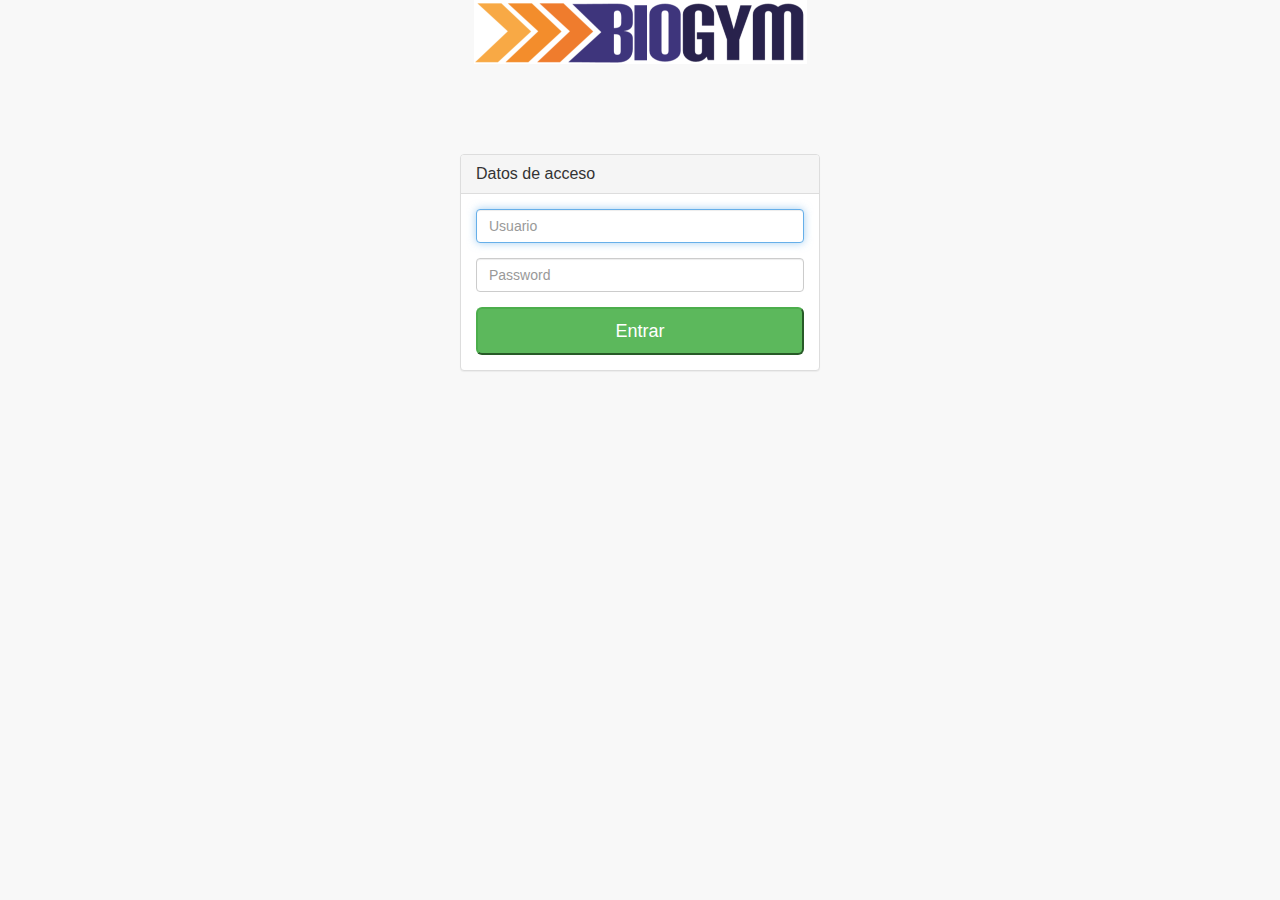
<file: index.html>
<!DOCTYPE html>
<html>
<head>
<meta http-equiv="refresh" content="0;url=pages/index.html">
<title>SB Admin 2</title>
<script language="javascript">
    window.location.href = "pages/index.html"
</script>
</head>
<body>
Go to <a href="pages/index.html">/pages/index.html</a>
</body>
</html>
</file>
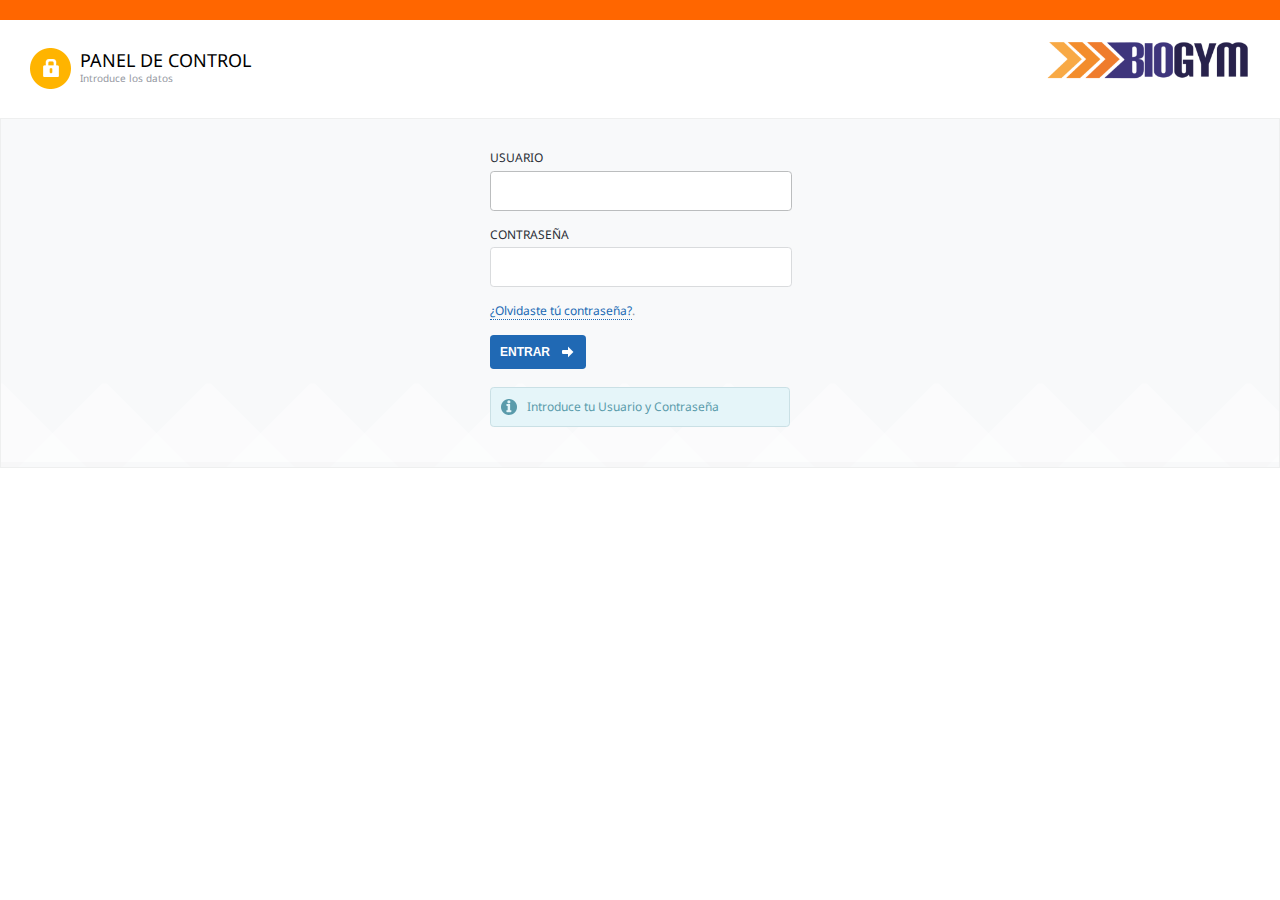
<file: cm/index.html>
<!DOCTYPE html>

<html lang="en">
<head>
	<meta charset="utf-8">
	<title>Acceso a panel de control</title>
	
	<!-- Stylesheets -->
	<link href='http://fonts.googleapis.com/css?family=Droid+Sans:400,700' rel='stylesheet'>
	<link rel="stylesheet" href="css/style.css">

	<!-- Optimize for mobile devices -->
	<meta name="viewport" content="width=device-width, initial-scale=1.0"/>  
</head>
<body>

	<!-- TOP BAR -->
	<div id="top-bar">
		
		<div class="page-full-width">
		
			
		</div> <!-- end full-width -->	
	
	</div> <!-- end top-bar -->
	
	
	
	<!-- HEADER -->
	<div id="header">
		
		<div class="page-full-width cf">
	
			<div id="login-intro" class="fl">
			
				<h1>Panel de Control</h1>
				<h5>Introduce los datos</h5>
			
			</div> <!-- login-intro -->
			
			<!-- Change this image to your own company's logo -->
			<!-- The logo will automatically be resized to 39px height. -->
			<a href="#" id="company-branding" class="fr"><img src="images/logo.png" alt="AppCompra" /></a>
			
		</div> <!-- end full-width -->	

	</div> <!-- end header -->
	
	
	
	<!-- MAIN CONTENT -->
	<div id="content">
	
		<form action="comprobar.php" method="POST" id="login-form">
		
			<fieldset>

				<p>
					<label for="login-username">Usuario</label>
					<input type="text" name="login" id="login-username" class="round full-width-input" autofocus />
				</p>

				<p>
					<label for="login-password">Contraseña</label>
					<input type="password" name="password" id="login-password" class="round full-width-input" />
				</p>
				
				<p><a href="#">¿Olvidaste tú contraseña?</a>.</p>
				
				<!--<a href="dashboard.html" class="button round blue image-right ic-right-arrow">LOG IN</a>-->
                <input type="submit" value="Entrar" class="button round blue image-right ic-right-arrow">

			</fieldset>

			<br/><div class="information-box round">Introduce tu Usuario y Contraseña</div>

		</form>
		
	</div> <!-- end content -->
	
	
	
	<!-- FOOTER -->
	<div id="footer">

		<!--<p>&copy; Copyright 2012 <a href="#">BlueHosting, LLC</a>. All rights reserved.</p>
		<p><strong>SimpleAdmin</strong> theme by <a href="http://www.adipurdila.com">Adi Purdila</a></p>-->
	
	</div> <!-- end footer -->

</body>
</html>
</file>
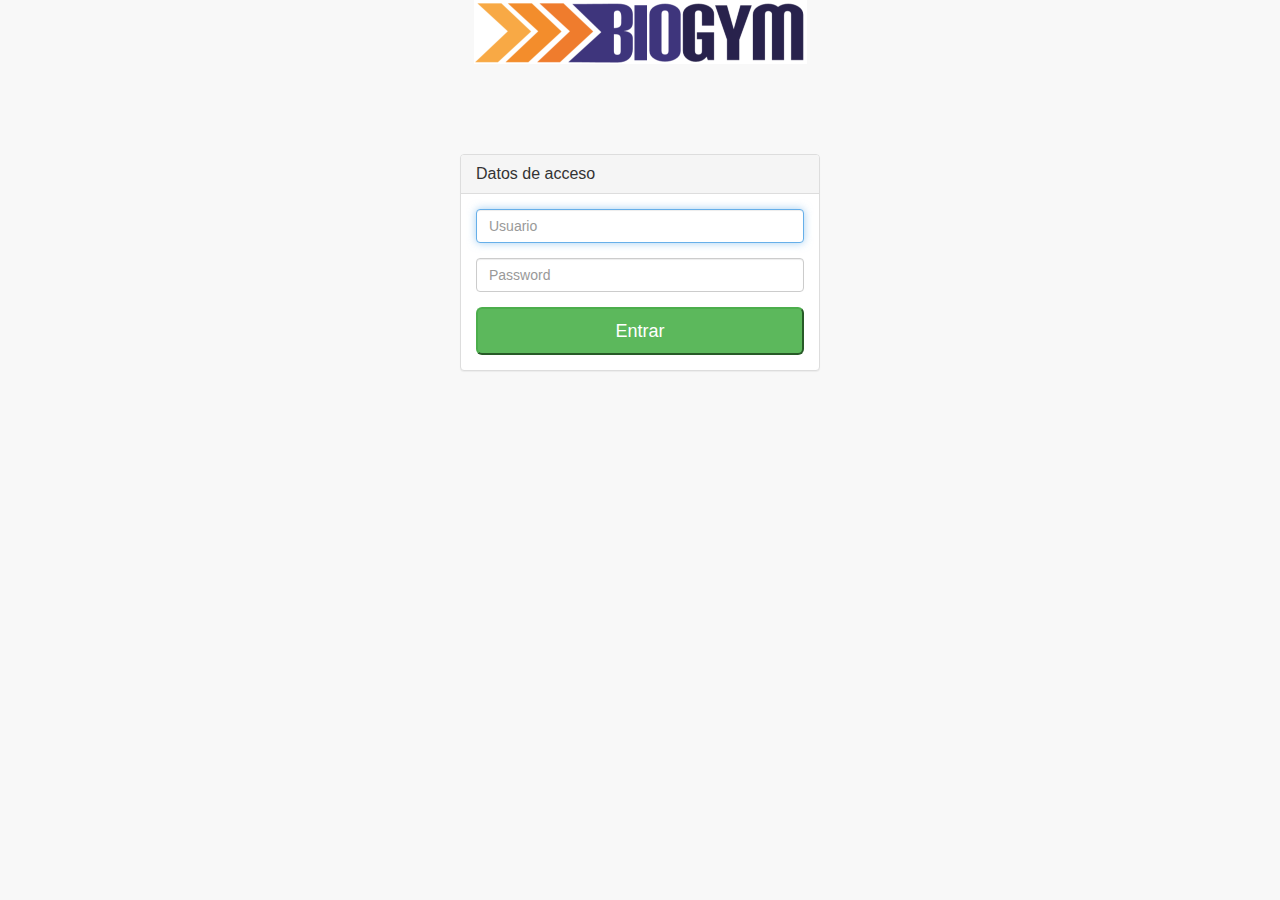
<file: pages/index.html>
<!DOCTYPE html>
<html lang="en">

<head>

    <meta charset="utf-8">
    <meta http-equiv="X-UA-Compatible" content="IE=edge">
    <meta name="viewport" content="width=device-width, initial-scale=1">
    <meta name="description" content="">
    <meta name="author" content="">

    <title>Biogym-Punto de Venta</title>

    <!-- Bootstrap Core CSS -->
    <link href="../bower_components/bootstrap/dist/css/bootstrap.min.css" rel="stylesheet">

    <!-- MetisMenu CSS -->
    <link href="../bower_components/metisMenu/dist/metisMenu.min.css" rel="stylesheet">

    <!-- Custom CSS -->
    <link href="../dist/css/sb-admin-2.css" rel="stylesheet">

    <!-- Custom Fonts -->
    <link href="../bower_components/font-awesome/css/font-awesome.min.css" rel="stylesheet" type="text/css">

    <!-- HTML5 Shim and Respond.js IE8 support of HTML5 elements and media queries -->
    <!-- WARNING: Respond.js doesn't work if you view the page via file:// -->
    <!--[if lt IE 9]>
        <script src="https://oss.maxcdn.com/libs/html5shiv/3.7.0/html5shiv.js"></script>
        <script src="https://oss.maxcdn.com/libs/respond.js/1.4.2/respond.min.js"></script>
    <![endif]-->

</head>

<body>
   
    <div class="container">
        <div class="row">
            <div class="col-md-4 col-md-offset-4">
                 <center>
<img src="../images/logo.png" width="333" height="64">
</center>
                <div class="login-panel panel panel-default">

                    <div class="panel-heading">
                        <h3 class="panel-title">Datos de acceso</h3>
                    </div>
                    <div class="panel-body">
                       
                        <form action="check.php" method="POST" >
                            <fieldset>
                                <div class="form-group">
                                    <input class="form-control" placeholder="Usuario" name="user" type="text" autofocus>
                                </div>
                                <div class="form-group">
                                    <input class="form-control" placeholder="Password" name="pass" type="password" value="">
                                </div>
                                <!--<div class="checkbox">
                                    <label>
                                        <input name="remember" type="checkbox" value="Remember Me">Recordar
                                    </label>
                                </div>-->
                                <!-- Change this to a button or input when using this as a form -->
                                <input type="submit" class="tn btn-lg btn-success btn-block" value="Entrar">
                                
                            </fieldset>
                        </form>
                    </div>
                </div>
            </div>
        </div>
    </div>

    <!-- jQuery -->
    <script src="../bower_components/jquery/dist/jquery.min.js"></script>

    <!-- Bootstrap Core JavaScript -->
    <script src="../bower_components/bootstrap/dist/js/bootstrap.min.js"></script>

    <!-- Metis Menu Plugin JavaScript -->
    <script src="../bower_components/metisMenu/dist/metisMenu.min.js"></script>

    <!-- Custom Theme JavaScript -->
    <script src="../dist/js/sb-admin-2.js"></script>

</body>

</html>
</file>
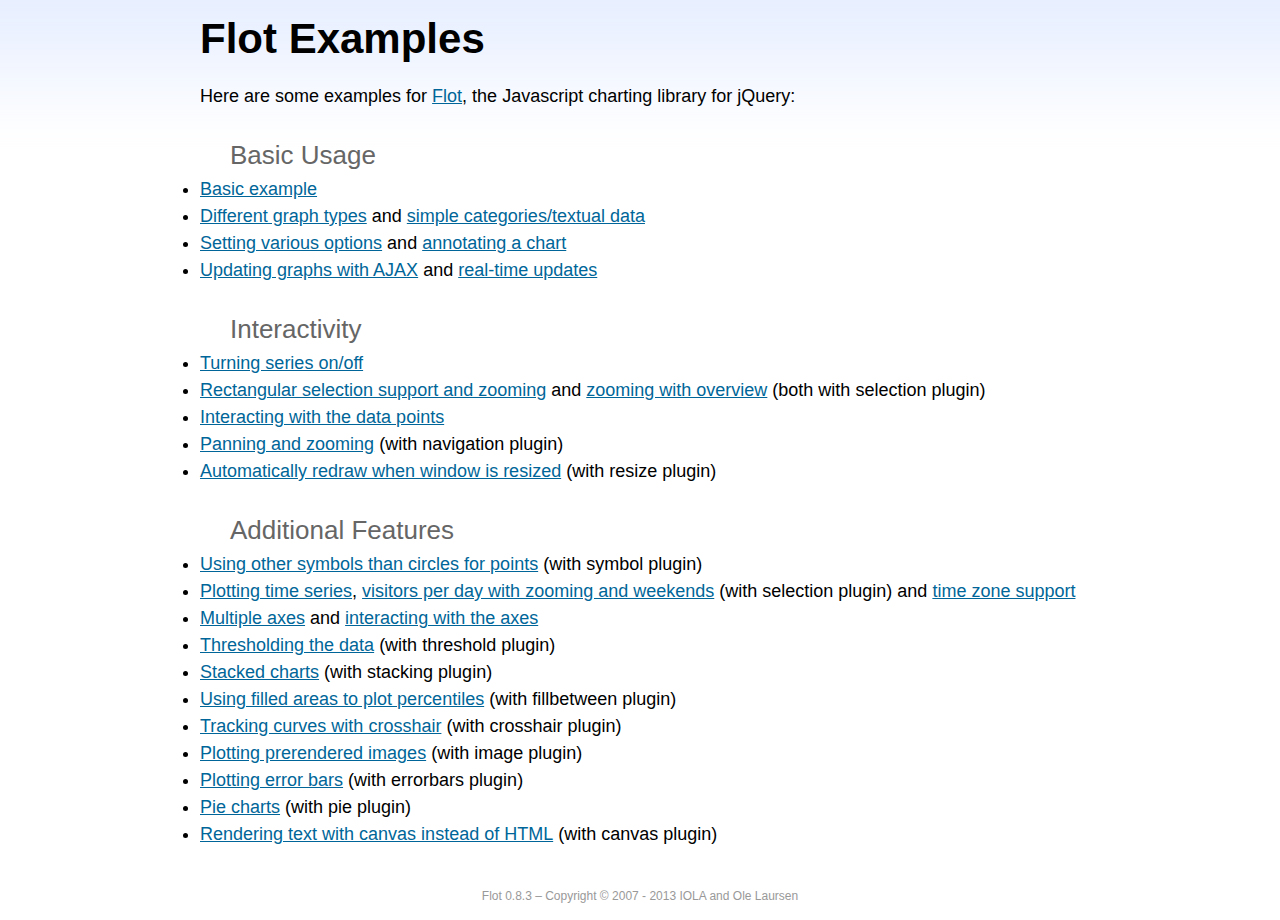
<file: bower_components/flot/examples/index.html>
<!DOCTYPE html PUBLIC "-//W3C//DTD HTML 4.01//EN" "http://www.w3.org/TR/html4/strict.dtd">
<html>
<head>
	<meta http-equiv="Content-Type" content="text/html; charset=utf-8">
	<title>Flot Examples</title>
	<link href="examples.css" rel="stylesheet" type="text/css">
	<style>

	h3 {
		margin-top: 30px;
		margin-bottom: 5px;
	}

	</style>
	<script language="javascript" type="text/javascript" src="../jquery.js"></script>
	<script language="javascript" type="text/javascript" src="../jquery.flot.js"></script>
	<script type="text/javascript">

	$(function() {

		// Add the Flot version string to the footer

		$("#footer").prepend("Flot " + $.plot.version + " &ndash; ");
	});

	</script>
</head>
<body>

	<div id="header">
		<h2>Flot Examples</h2>
	</div>

	<div id="content">

		<p>Here are some examples for <a href="http://www.flotcharts.org">Flot</a>, the Javascript charting library for jQuery:</p>

		<h3>Basic Usage</h3>

		<ul>
			<li><a href="basic-usage/index.html">Basic example</a></li>
			<li><a href="series-types/index.html">Different graph types</a> and <a href="categories/index.html">simple categories/textual data</a></li>
			<li><a href="basic-options/index.html">Setting various options</a> and <a href="annotating/index.html">annotating a chart</a></li>
			<li><a href="ajax/index.html">Updating graphs with AJAX</a> and <a href="realtime/index.html">real-time updates</a></li>
		</ul>

		<h3>Interactivity</h3>

		<ul>
			<li><a href="series-toggle/index.html">Turning series on/off</a></li>
			<li><a href="selection/index.html">Rectangular selection support and zooming</a> and <a href="zooming/index.html">zooming with overview</a> (both with selection plugin)</li>
			<li><a href="interacting/index.html">Interacting with the data points</a></li>
			<li><a href="navigate/index.html">Panning and zooming</a> (with navigation plugin)</li>
			<li><a href="resize/index.html">Automatically redraw when window is resized</a> (with resize plugin)</li>
		</ul>

		<h3>Additional Features</h3>

		<ul>
			<li><a href="symbols/index.html">Using other symbols than circles for points</a> (with symbol plugin)</li>
			<li><a href="axes-time/index.html">Plotting time series</a>, <a href="visitors/index.html">visitors per day with zooming and weekends</a> (with selection plugin) and <a href="axes-time-zones/index.html">time zone support</a></li>
			<li><a href="axes-multiple/index.html">Multiple axes</a> and <a href="axes-interacting/index.html">interacting with the axes</a></li>
			<li><a href="threshold/index.html">Thresholding the data</a> (with threshold plugin)</li>
			<li><a href="stacking/index.html">Stacked charts</a> (with stacking plugin)</li>
			<li><a href="percentiles/index.html">Using filled areas to plot percentiles</a> (with fillbetween plugin)</li>
			<li><a href="tracking/index.html">Tracking curves with crosshair</a> (with crosshair plugin)</li>
			<li><a href="image/index.html">Plotting prerendered images</a> (with image plugin)</li>
			<li><a href="series-errorbars/index.html">Plotting error bars</a> (with errorbars plugin)</li>
			<li><a href="series-pie/index.html">Pie charts</a> (with pie plugin)</li>
			<li><a href="canvas/index.html">Rendering text with canvas instead of HTML</a> (with canvas plugin)</li>
		</ul>

	</div>

	<div id="footer">
		Copyright &copy; 2007 - 2013 IOLA and Ole Laursen
	</div>

</body>
</html>
</file>
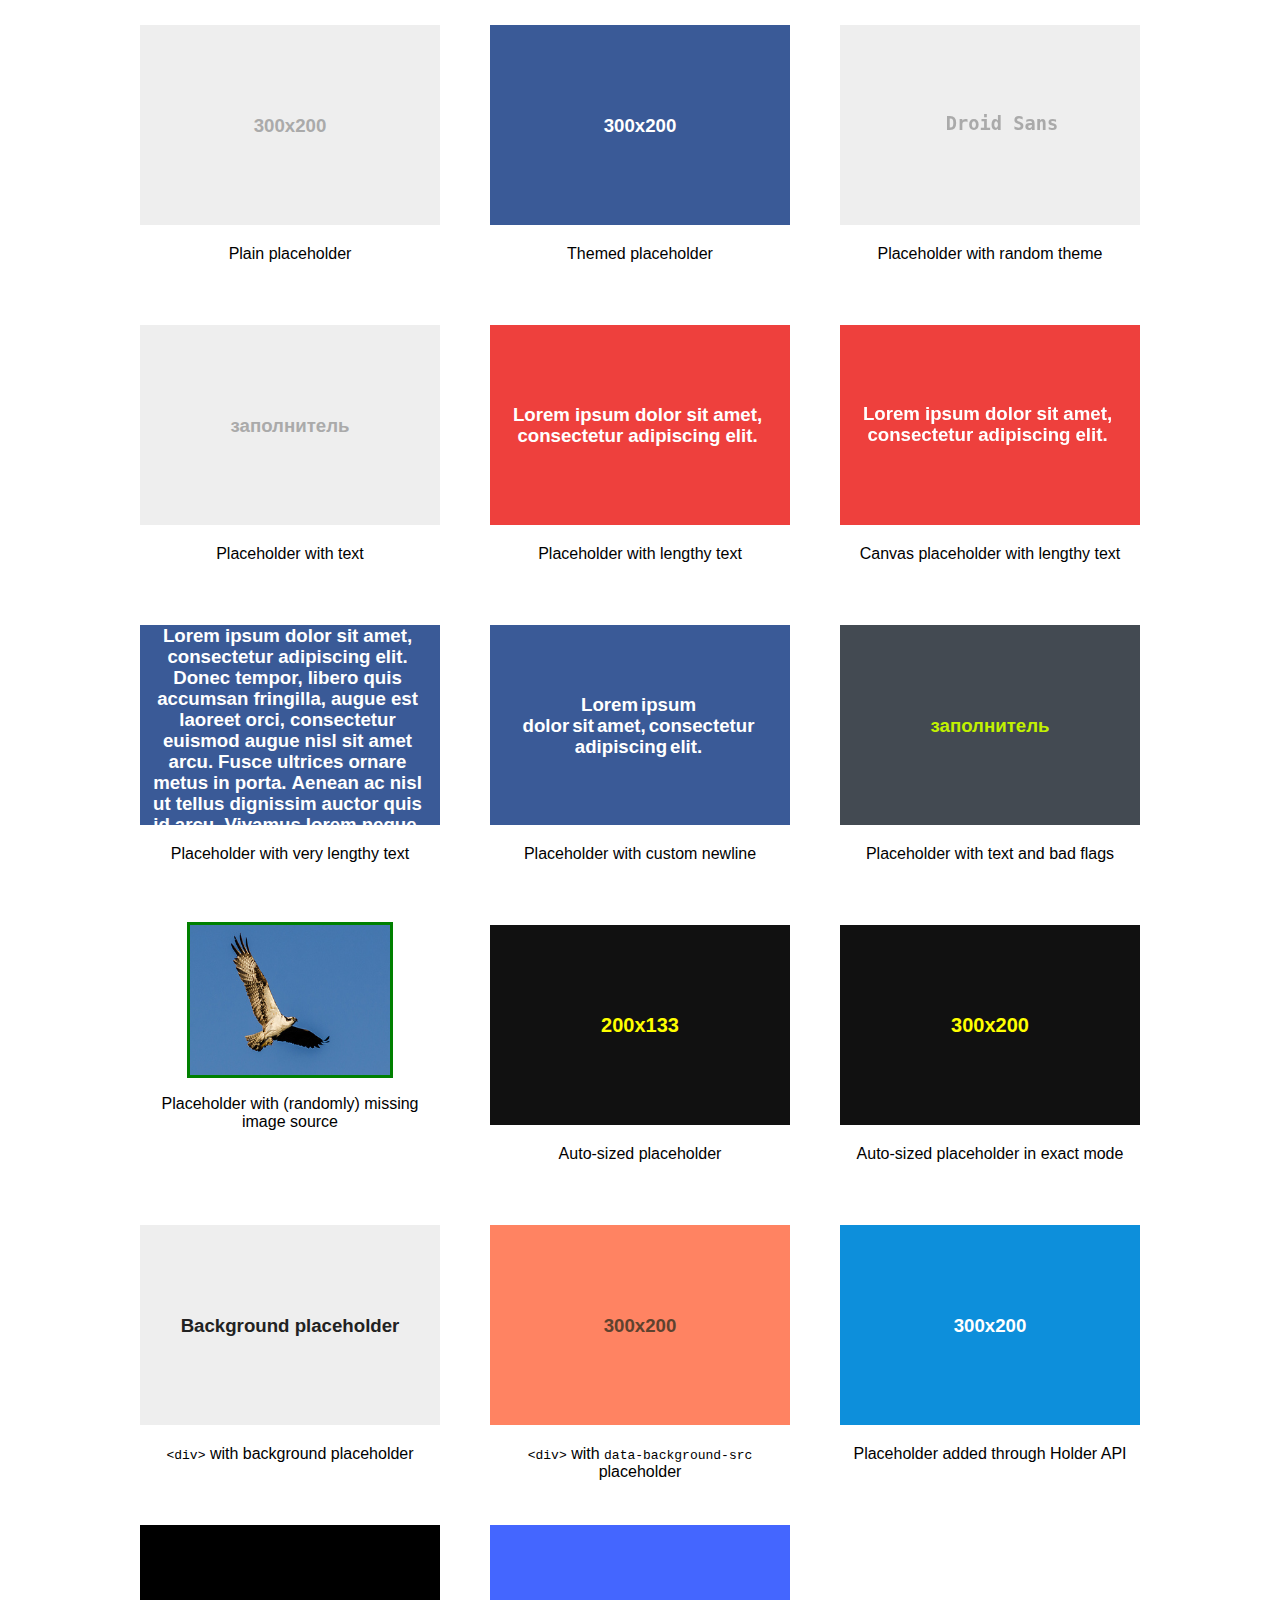
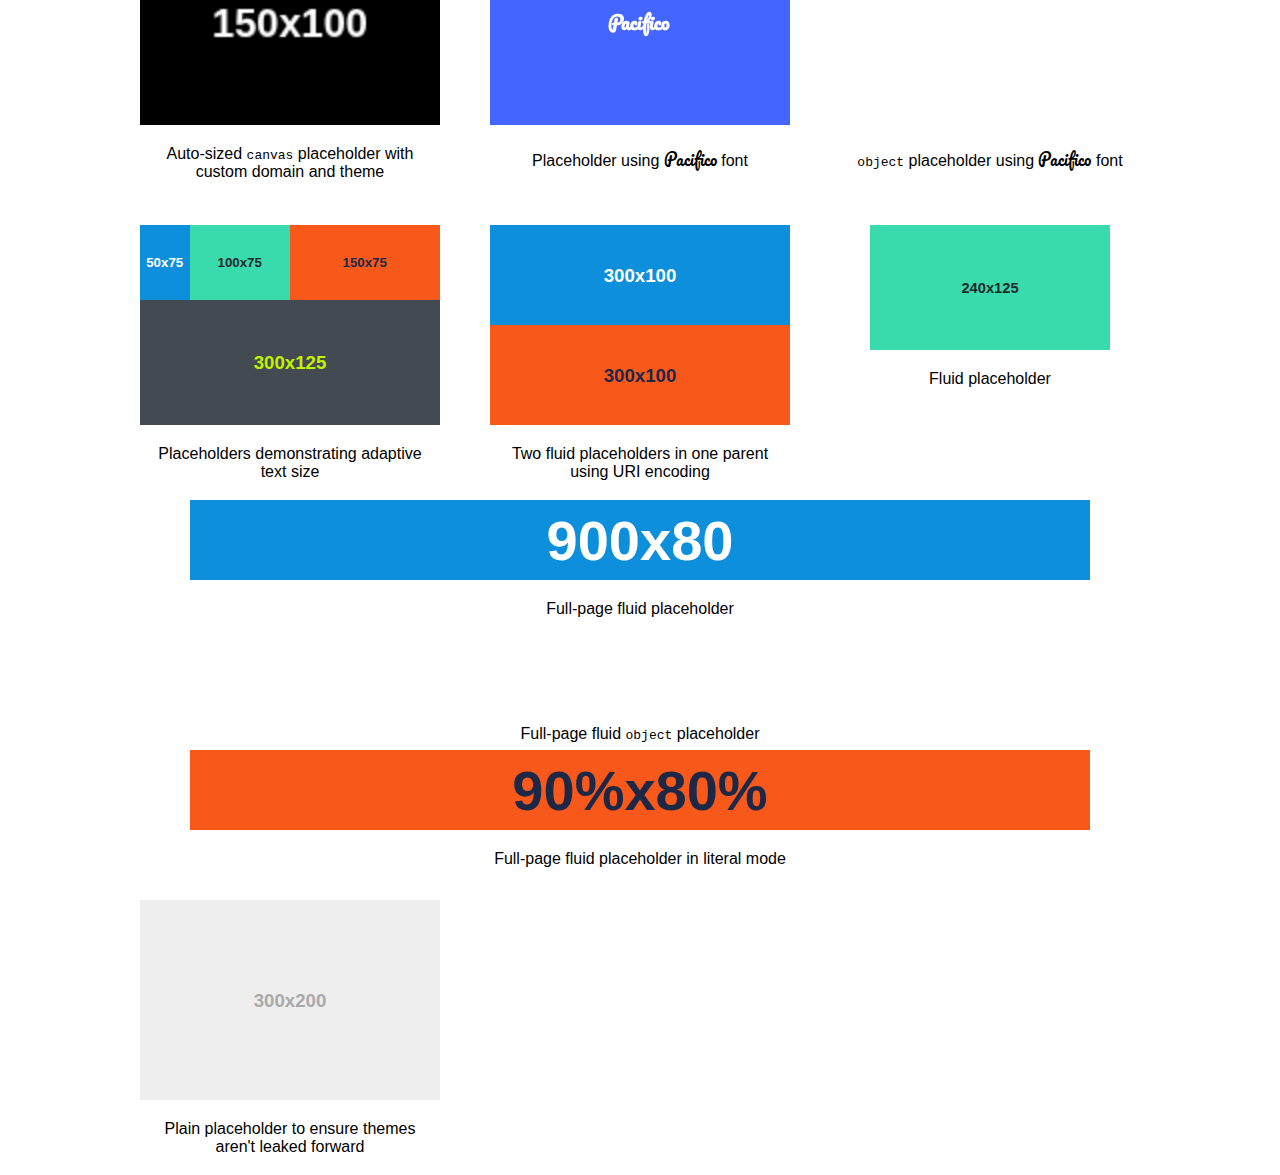
<file: bower_components/holderjs/test/index.html>
<!doctype html>
<html>
<head>
<title>Holder Testing</title>
<meta charset="utf-8">
<link rel="stylesheet" href="http://netdna.bootstrapcdn.com/font-awesome/4.1.0/css/font-awesome.min.css" class="holderjs">
<link href='http://fonts.googleapis.com/css?family=Pacifico' rel='stylesheet' type='text/css' class="holderjs">
<link href='http://fonts.googleapis.com/css?family=Raleway' rel='stylesheet' type='text/css' class='holderjs'>
<style>
	body {font-family:Arial,sans-serif;width:1050px;margin:0 auto}
	.thumb {width:300px;height:250px;margin:25px;float:left}
	.thumb img, .thumb .holderjs, .thumb object {display:block;margin:0 auto}
	.thumb .caption {padding:10px;text-align:center;margin-top:10px}
	.thumb.fullpage {float:none;clear:both;width:auto;height:100px;margin:25px}
	.autosize img {width:100%}
	#holder1 {background:url('?holder.js/300x200/text:Background%20placeholder/^eee:^222');width:300px;height:200px}
</style>
</head>
<body>

<div class="thumb">
	<img data-src="holder.js/300x200">
	<div class="caption">
		 Plain placeholder
	</div>
</div>
<div class="thumb">
	<img data-src="holder.js/300x200/social">
	<div class="caption">
		 Themed placeholder
	</div>
</div>
<div class="thumb">
	<img data-src="holder.js/300x200/random/font:Droid Sans/text:Droid Sans">
	<div class="caption">
		Placeholder with random theme
	</div>
</div>
<div class="thumb">
	<img data-src="holder.js/300x200/text:заполнитель">
	<div class="caption">
		 Placeholder with text
	</div>
</div>
<div class="thumb">
	<img data-src="holder.js/300x200/#EE403D:#FFFFFF/text:Lorem ipsum dolor sit amet, consectetur adipiscing elit.">
	<div class="caption">
		 Placeholder with lengthy text
	</div>
</div>
<div class="thumb">
	<img data-src="holder.canvas/300x200/#EE403D:#FFFFFF/text:Lorem ipsum dolor sit amet, consectetur adipiscing elit.">
	<div class="caption">
		Canvas placeholder with lengthy text
	</div>
</div>
<div class="thumb">
	<img data-src="holder.js/300x200/social/text:Lorem ipsum dolor sit amet, consectetur adipiscing elit. Donec tempor, libero quis accumsan fringilla, augue est laoreet orci, consectetur euismod augue nisl sit amet arcu. Fusce ultrices ornare metus in porta. Aenean ac nisl ut tellus dignissim auctor quis id arcu. Vivamus lorem neque, pulvinar non dictum vel, sagittis lobortis odio.">
	<div class="caption">
		 Placeholder with very lengthy text
	</div>
</div>
<div class="thumb">
	<img data-src="holder.js/300x200/social/text:Lorem ipsum   \n   dolor sit amet, consectetur adipiscing elit.">
	<div class="caption">
		 Placeholder with custom newline
	</div>
</div>
<div class="thumb">
	<img data-src="holder.js/300x200/randomrandom/hello:world/$$$$/%25%25%67/industrial/text:заполнитель">
	<div class="caption">
		 Placeholder with text and bad flags
	</div>
</div>
<div class="thumb">
	<script>
	var r = Math.random();
	if(r > 0.5){
	document.write('<img data-src="holder.js/200x150" src="missing.jpg" style="width:200px;height:150px;outline:solid 3px red">');
	}
	else{
	document.write('<img data-src="holder.js/200x150" src="image.jpg" style="width:200px;height:150px;outline:solid 3px green">');
	}
	</script>
	<div class="caption">
		Placeholder with (randomly) missing image source
	</div>
</div>
<div class="thumb">
	<div class="autosize">
		<img data-src="holder.js/200x133/#111:#ffff00/auto">
	</div>
	<div class="caption">
		 Auto-sized placeholder
	</div>
</div>
<div class="thumb">
	<div class="autosize">
		<img data-src="holder.js/200x133/#111:#ffff00/auto/textmode:exact">
	</div>
	<div class="caption">
		 Auto-sized placeholder in exact mode
	</div>
</div>
<div class="thumb">
	<div class="holderjs" id="holder1"></div>
	<div class="caption">
		<code>&lt;div&gt;</code> with background placeholder
	</div>
</div>
<div class="thumb">
	<div class="holderjs" style="width:300px;height:200px" data-background-src="?holder.js/300x200/#ff8362:#5e422e"></div>
	<div class="caption">
		<code>&lt;div&gt;</code> with <code>data-background-src</code> placeholder
	</div>
</div>

<div class="thumb">
	<div id="thumb1">
	</div>
	<div class="caption">
		 Placeholder added through Holder API
	</div>
</div>
<div class="thumb">
	<img data-src="custom.holder/150x100/custom/auto" style="width:300px;height:200px">
	<div class="caption">
		Auto-sized <code>canvas</code> placeholder with custom domain and theme
	</div>
</div>
<div class="thumb">
	<img data-src="holder.js/300x200/font:Pacifico/#4466ff:#fff/text:Pacifico">
	<div class="caption">
		 Placeholder using <span style="font-family:Pacifico">Pacifico</span> font</span>
	</div>
</div>
<div class="thumb">
	<object data="holder.js/300x200/font:Pacifico/#4466ff:#fff/text:Pacifico"></object>
	<div class="caption">
		<code>object</code> placeholder using <span style="font-family:Pacifico">Pacifico</span> font</span>
	</div>
</div>
<div class="thumb">
	<div style="overflow:hidden">
	<img data-src="holder.js/50x75/sky" style="float:left">
	<img data-src="holder.js/100x75/vine" style="float:left">
	<img data-src="holder.js/150x75/lava" style="float:left">
	</div>
	<div style="overflow:hidden">
	<img data-src="holder.js/300x125/industrial" style="float:left">
	</div>
<div class="caption">
		 Placeholders demonstrating adaptive text size
	</div>
</div>
<div class="thumb">
	<div style="height:200px">
<img data-src="holder.js/100%25x50%25/sky">
<img data-src="holder.js/100%25x50%25/lava">
</div>
<div class="caption">Two fluid placeholders in one parent using URI encoding</div>
</div>
<div class="thumb">
	<img data-src="holder.js/80%x50%/vine">
	<div class="caption">
		 Fluid placeholder
	</div>
</div>
<div class="fullpage thumb">
	<img data-src="holder.js/90%x80%/sky">
	<div class="caption">
		 Full-page fluid placeholder
	</div>
</div>
<div class="fullpage thumb">
	<object data-src="holder.js/90%x80%/vine"></object>
	<div class="caption">
		 Full-page fluid <code>object</code> placeholder
	</div>
</div>
<div class="fullpage thumb">
	<img data-src="holder.js/90%x80%/lava/textmode:literal">
	<div class="caption">
		 Full-page fluid placeholder in literal mode
	</div>
</div>
<div class="thumb">
	<img data-src="holder.js/300x200">
	<div class="caption">
		 Plain placeholder to ensure themes aren't leaked forward
	</div>
</div>

<script src="http://code.jquery.com/jquery-1.11.0.min.js"></script>
<script src="../holder.js"></script>
<!--
<script src="require.js" data-main="test.js"></script>
-->
<script>
Holder.add_image("holder.js/300x200/sky", "#thumb1").run();
Holder.add_theme("custom", {foreground: "#fff", background: "#000", size: 15}).run({
	domain: "custom.holder",
	use_canvas: true
})
Holder.add_theme("fontawesome", {foreground: "#00ccaa", background: "#002211", size: 12}).run({
	domain: "fontawesome.holder"
})
Holder.run({
	domain: "holder.canvas",
	use_canvas: true
});

</script>
</body>
</html>
</file>
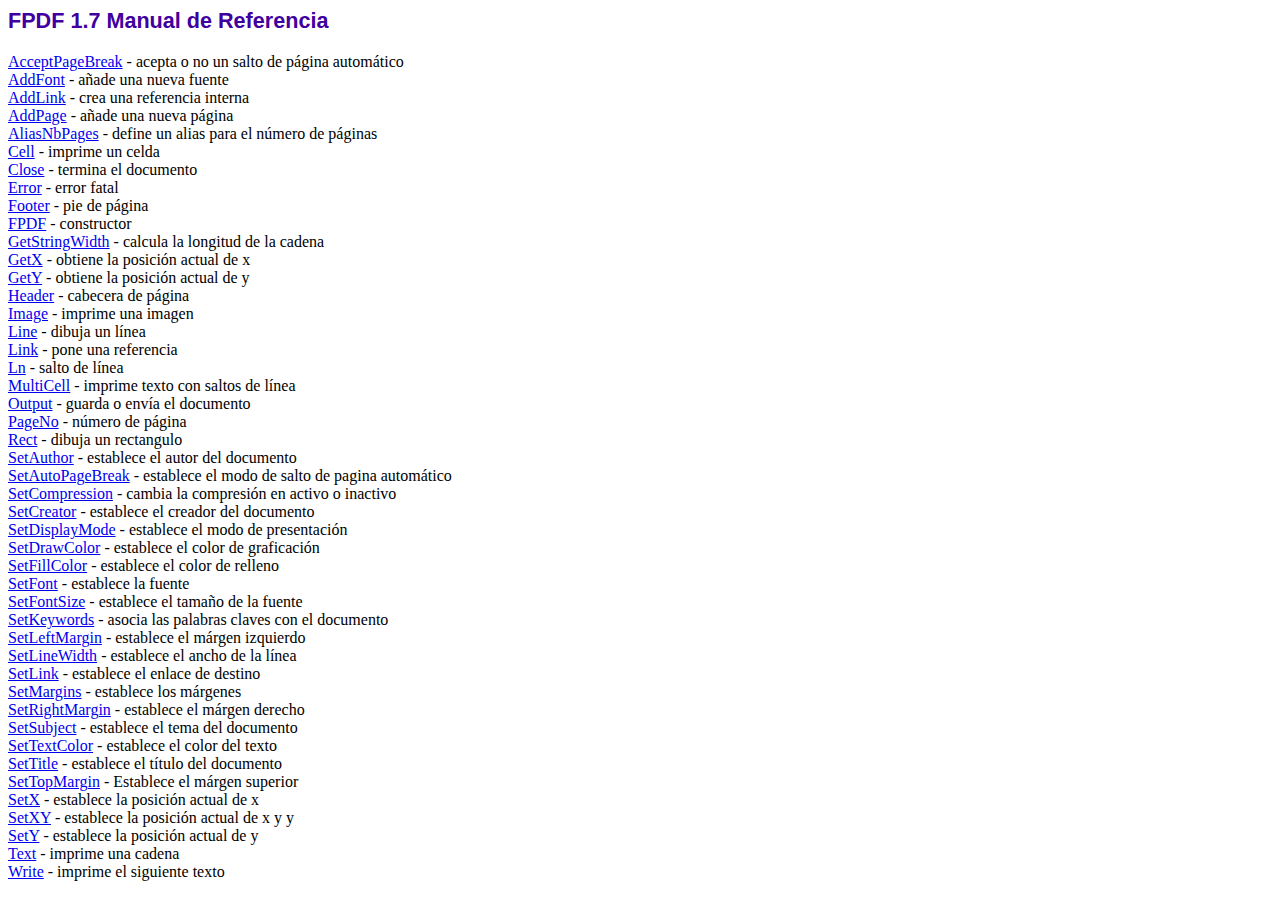
<file: pages/settings/doc/index.htm>
<!DOCTYPE html PUBLIC "-//W3C//DTD HTML 4.01 Transitional//EN">
<html>
<head>
<meta http-equiv="Content-Type" content="text/html; charset=ISO-8859-1">
<title>FPDF 1.7 Manual de Referencia</title>
<link type="text/css" rel="stylesheet" href="../fpdf.css">
</head>
<body>
<h1>FPDF 1.7 Manual de Referencia</h1>
<a href="acceptpagebreak.htm">AcceptPageBreak</a> - acepta o no un salto de p�gina autom�tico<br>
<a href="addfont.htm">AddFont</a> - a�ade una nueva fuente<br>
<a href="addlink.htm">AddLink</a> - crea una referencia interna<br>
<a href="addpage.htm">AddPage</a> - a�ade una nueva p�gina<br>
<a href="aliasnbpages.htm">AliasNbPages</a> - define un alias para el n�mero de p�ginas<br>
<a href="cell.htm">Cell</a> - imprime un celda<br>
<a href="close.htm">Close</a> - termina el documento<br>
<a href="error.htm">Error</a> - error fatal<br>
<a href="footer.htm">Footer</a> - pie de p�gina<br>
<a href="fpdf.htm">FPDF</a> - constructor<br>
<a href="getstringwidth.htm">GetStringWidth</a> - calcula la longitud de la cadena<br>
<a href="getx.htm">GetX</a> - obtiene la posici�n actual de x<br>
<a href="gety.htm">GetY</a> - obtiene la posici�n actual de y<br>
<a href="header.htm">Header</a> - cabecera de p�gina<br>
<a href="image.htm">Image</a> - imprime una imagen<br>
<a href="line.htm">Line</a> - dibuja un l�nea<br>
<a href="link.htm">Link</a> - pone una referencia<br>
<a href="ln.htm">Ln</a> - salto de l�nea<br>
<a href="multicell.htm">MultiCell</a> - imprime texto con saltos de l�nea<br>
<a href="output.htm">Output</a> - guarda o env�a el documento<br>
<a href="pageno.htm">PageNo</a> - n�mero de p�gina<br>
<a href="rect.htm">Rect</a> - dibuja un rectangulo<br>
<a href="setauthor.htm">SetAuthor</a> - establece el autor del documento<br>
<a href="setautopagebreak.htm">SetAutoPageBreak</a> - establece el modo de salto de pagina autom�tico<br>
<a href="setcompression.htm">SetCompression</a> - cambia la compresi�n en activo o inactivo<br>
<a href="setcreator.htm">SetCreator</a> - establece el creador del documento<br>
<a href="setdisplaymode.htm">SetDisplayMode</a> - establece el modo de presentaci�n<br>
<a href="setdrawcolor.htm">SetDrawColor</a> - establece el color de graficaci�n<br>
<a href="setfillcolor.htm">SetFillColor</a> - establece el color de relleno<br>
<a href="setfont.htm">SetFont</a> - establece la fuente<br>
<a href="setfontsize.htm">SetFontSize</a> - establece el tama�o de la fuente<br>
<a href="setkeywords.htm">SetKeywords</a> - asocia las palabras claves con el documento<br>
<a href="setleftmargin.htm">SetLeftMargin</a> - establece el m�rgen izquierdo<br>
<a href="setlinewidth.htm">SetLineWidth</a> - establece el ancho de la l�nea<br>
<a href="setlink.htm">SetLink</a> - establece el enlace de destino<br>
<a href="setmargins.htm">SetMargins</a> - establece los m�rgenes<br>
<a href="setrightmargin.htm">SetRightMargin</a> - establece el m�rgen derecho<br>
<a href="setsubject.htm">SetSubject</a> - establece el tema del documento<br>
<a href="settextcolor.htm">SetTextColor</a> - establece el color del texto<br>
<a href="settitle.htm">SetTitle</a> - establece el t�tulo del documento<br>
<a href="settopmargin.htm">SetTopMargin</a> - Establece el m�rgen superior<br>
<a href="setx.htm">SetX</a> - establece la posici�n actual de x<br>
<a href="setxy.htm">SetXY</a> - establece la posici�n actual de x y y<br>
<a href="sety.htm">SetY</a> - establece la posici�n actual de y<br>
<a href="text.htm">Text</a> - imprime una cadena<br>
<a href="write.htm">Write</a> - imprime el siguiente texto<br>
</body>
</html>
</file>
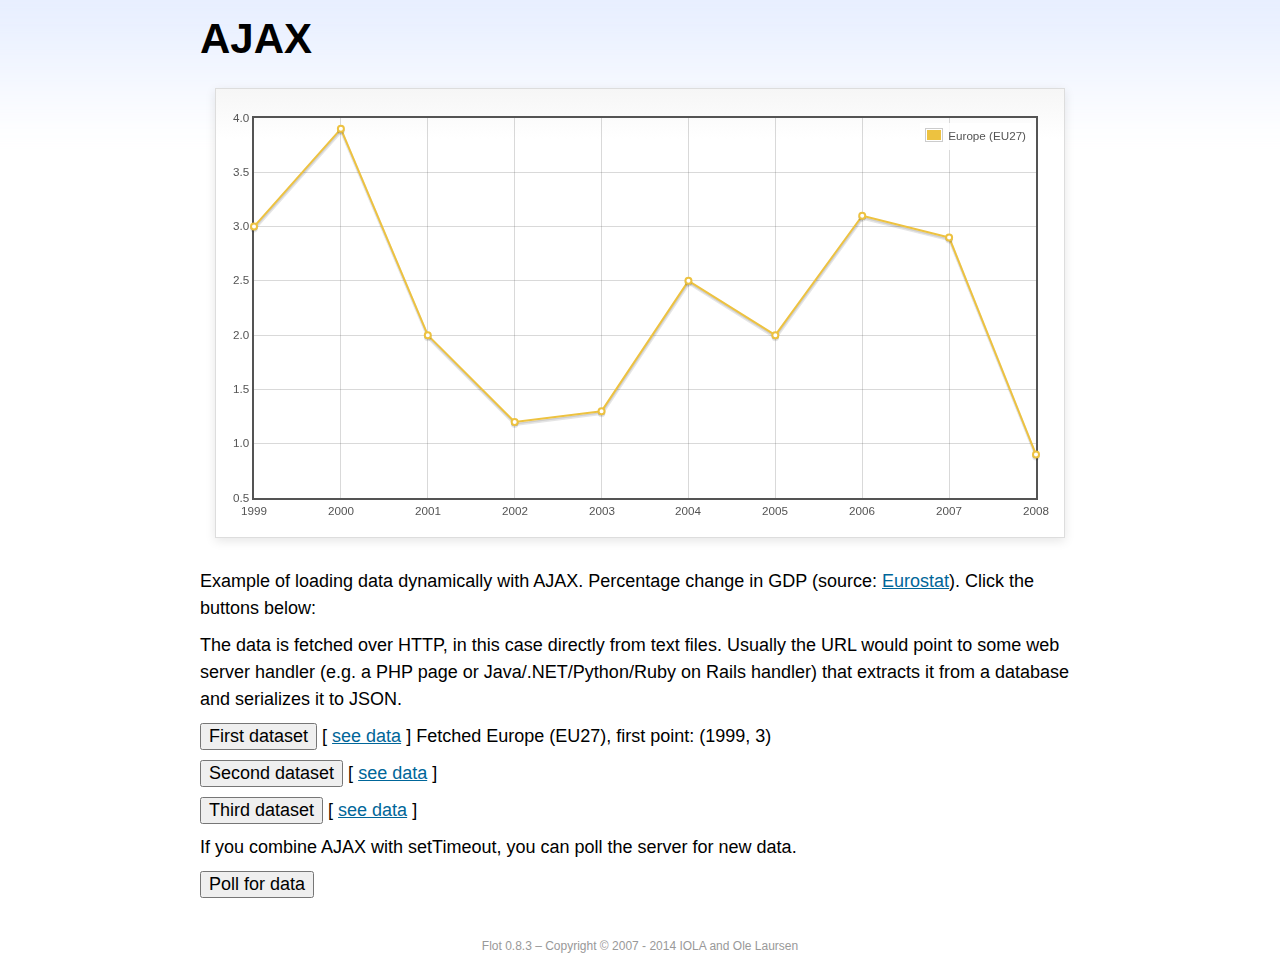
<file: bower_components/flot/examples/ajax/index.html>
<!DOCTYPE html PUBLIC "-//W3C//DTD HTML 4.01//EN" "http://www.w3.org/TR/html4/strict.dtd">
<html>
<head>
	<meta http-equiv="Content-Type" content="text/html; charset=utf-8">
	<title>Flot Examples: AJAX</title>
	<link href="../examples.css" rel="stylesheet" type="text/css">
	<!--[if lte IE 8]><script language="javascript" type="text/javascript" src="../../excanvas.min.js"></script><![endif]-->
	<script language="javascript" type="text/javascript" src="../../jquery.js"></script>
	<script language="javascript" type="text/javascript" src="../../jquery.flot.js"></script>
	<script type="text/javascript">

	$(function() {

		var options = {
			lines: {
				show: true
			},
			points: {
				show: true
			},
			xaxis: {
				tickDecimals: 0,
				tickSize: 1
			}
		};

		var data = [];

		$.plot("#placeholder", data, options);

		// Fetch one series, adding to what we already have

		var alreadyFetched = {};

		$("button.fetchSeries").click(function () {

			var button = $(this);

			// Find the URL in the link right next to us, then fetch the data

			var dataurl = button.siblings("a").attr("href");

			function onDataReceived(series) {

				// Extract the first coordinate pair; jQuery has parsed it, so
				// the data is now just an ordinary JavaScript object

				var firstcoordinate = "(" + series.data[0][0] + ", " + series.data[0][1] + ")";
				button.siblings("span").text("Fetched " + series.label + ", first point: " + firstcoordinate);

				// Push the new data onto our existing data array

				if (!alreadyFetched[series.label]) {
					alreadyFetched[series.label] = true;
					data.push(series);
				}

				$.plot("#placeholder", data, options);
			}

			$.ajax({
				url: dataurl,
				type: "GET",
				dataType: "json",
				success: onDataReceived
			});
		});

		// Initiate a recurring data update

		$("button.dataUpdate").click(function () {

			data = [];
			alreadyFetched = {};

			$.plot("#placeholder", data, options);

			var iteration = 0;

			function fetchData() {

				++iteration;

				function onDataReceived(series) {

					// Load all the data in one pass; if we only got partial
					// data we could merge it with what we already have.

					data = [ series ];
					$.plot("#placeholder", data, options);
				}

				// Normally we call the same URL - a script connected to a
				// database - but in this case we only have static example
				// files, so we need to modify the URL.

				$.ajax({
					url: "data-eu-gdp-growth-" + iteration + ".json",
					type: "GET",
					dataType: "json",
					success: onDataReceived
				});

				if (iteration < 5) {
					setTimeout(fetchData, 1000);
				} else {
					data = [];
					alreadyFetched = {};
				}
			}

			setTimeout(fetchData, 1000);
		});

		// Load the first series by default, so we don't have an empty plot

		$("button.fetchSeries:first").click();

		// Add the Flot version string to the footer

		$("#footer").prepend("Flot " + $.plot.version + " &ndash; ");
	});

	</script>
</head>
<body>

	<div id="header">
		<h2>AJAX</h2>
	</div>

	<div id="content">

		<div class="demo-container">
			<div id="placeholder" class="demo-placeholder"></div>
		</div>

		<p>Example of loading data dynamically with AJAX. Percentage change in GDP (source: <a href="http://epp.eurostat.ec.europa.eu/tgm/table.do?tab=table&init=1&plugin=1&language=en&pcode=tsieb020">Eurostat</a>). Click the buttons below:</p>

		<p>The data is fetched over HTTP, in this case directly from text files. Usually the URL would point to some web server handler (e.g. a PHP page or Java/.NET/Python/Ruby on Rails handler) that extracts it from a database and serializes it to JSON.</p>

		<p>
			<button class="fetchSeries">First dataset</button>
			[ <a href="data-eu-gdp-growth.json">see data</a> ]
			<span></span>
		</p>

		<p>
			<button class="fetchSeries">Second dataset</button>
			[ <a href="data-japan-gdp-growth.json">see data</a> ]
			<span></span>
		</p>

		<p>
			<button class="fetchSeries">Third dataset</button>
			[ <a href="data-usa-gdp-growth.json">see data</a> ]
			<span></span>
		</p>

		<p>If you combine AJAX with setTimeout, you can poll the server for new data.</p>

		<p>
			<button class="dataUpdate">Poll for data</button>
		</p>

	</div>

	<div id="footer">
		Copyright &copy; 2007 - 2014 IOLA and Ole Laursen
	</div>

</body>
</html>
</file>
<file: cm/css/style.css>
*, html, body, div, dl, dt, dd, ul, ol, li, h1, h2, h3, h4, 
h5, h6, pre, form, label, fieldset, input, p, blockquote, th, td {
	margin: 0;
	padding: 0;
}

table {
	border-collapse: collapse;
	border-spacing: 0;
}

fieldset, img {	border: 0; }

address, caption, cite, code, dfn, em, strong, th, var {
	font-style: normal;
	font-weight: normal;
}

caption, th { text-align: left; }

h1, h2, h3, h4, h5, h6 { font-weight: normal; }

q:before, q:after { content: ''; }

strong { font-weight: bold; }

em { font-style: italic; }

a img {	border: none; } /* Gets rid of IE's blue borders */

a { text-decoration: none; }

body { font-size: 1em; /* Prevents an IE bug where em's scale out of proportion */ }





/* ---------- CLEARFIX ---------- */
/* For modern browsers */
.cf:before,
.cf:after {
    content: "";
    display: table;
}

.cf:after { clear:both; }

/* For IE 6/7 (trigger hasLayout) */
.cf { zoom: 1; }





/* ---------- GENERAL ---------- */
.round {
	border-radius: 0.3125em; /* 5/16 */
	-moz-border-radius: 0.3125em; /* 5/16 */
	-webkit-border-radius: 0.3125em; /* 5/16 */
}

p {
	margin-bottom: 1.25em; /* 20/16 */
	color: #9498a1;
}

.fl { float: left; }
.fr { float: right; }
.cb { clear: both; }

.half-size-column {
	width: 48%;
}

div.stripe-separator {
	background: transparent url('../images/separator-bg.png') repeat-x left center;
	height: 0.562em; /* 9/16 */
	display: block;
	margin: 1.25em 0; /* 20/16 */
}

h1, h2, h3, h4, h5, h6 { margin-bottom: 0.625em; /* 10/16 */ }

/*Temporary styles*/
ul.temporary-button-showcase {
	list-style-type: none;
}

	ul.temporary-button-showcase li {
		width: 24%;
		float: left;
		margin-bottom: 1em;
	}

code {
	display: inline-block;
	background-color: #f8f9fa;
	border: 1px solid #eeefef;
	padding: 0.416em 0.833em; /* 5/12 10/12 */
	color: #2a2e36;
}

blockquote {
	display: block;
	font-style: italic;
	border-left: 2px solid #eeefef;
	padding-left: 0.833em; /* 10/12 */
	color: #9498a1;
}

cite {
	font-style: italic;
	font-weight: bold;
	display: block;
	padding-left: 0.833em; /* 10/12 */
	margin-top: 0.833em; /* 10/12 */
	color: #9498a1;
}






/* ---------- TYPOGRAPHY ---------- */
body, form {
	font-family: "Droid Sans", Helvetica, Arial, sans-serif;
	line-height: 1.125em; /* 18/16 */
}

p, .button, form input, ul#nav li ul, ul#tabs, div.side-menu ul li a, table,
.information-box, .confirmation-box, .error-box, .warning-box, ol, .regular-ul, 
.custom-ul, blockquote, cite { font-size: 0.75em; /* 12/16 */ }

div.content-module-heading span { font-size: 0.625em; /* 10/16 */ }

form p input[type="text"], form p input[type="password"], form p input[type="checkbox"], form p input[type="radio"] { font-size: 1em; /* 12/12. I did 12 because they're contained within a P tag, that has font size of 12px*/ }

h1 { font-size: 1.125em; /* 18/16 */ }
h2 { font-size: 0.875em; /* 14/16 */ }
h3 { font-size: 0.75em; /* 12/16 */ }
h4 { font-size: 0.685em; /* 11/16 */ }
h5 { font-size: 0.625em; /* 10/16 */ }





/* ---------- COLORS ---------- */
a { color: #2069b4; }
	a:hover { color: #2a2e36; }

p a, p a:hover { border-bottom: 1px dotted; }

.blue {
	background-color: #2069b4;
	color: white;
}
	.blue:hover {
		background-color: #5081b3;
		color: white;
	}





/* ---------- WIDTHS ---------- */
/* Form Inputs Style */
.default-width-input { width: 20.833em; /* Default Value. Equals 250px for the 12px font size */ }	

.full-width-input { width: 95%; }

/* Textarea Style */
.full-width-textarea {
	width: 95%;
	height: 12.5em; /* 150/12 */
}

/* Page Container Style */
.page-full-width { padding: 0 1.875em; /* 30/16 */ }

.page-limited {
	width: 60em; /* 960/16 */
	margin: 0 auto;
}





/* ---------- BUTTONS ---------- */
.button {
	padding: 0.833em; /* 10/12 */
	
	display: inline-block;
	text-decoration: none;
	background-repeat: no-repeat;
}

.dark {
	background-color: #3f4551;
	color: white;
}
	.dark:hover {
		background-color: #5d6677;
		color: white;
	}

.text-upper { text-transform: uppercase; }

.small-button { padding: 0.312em 1em; /* 5/16 16/16 */ }

.image-left {
	background-position: 0.833em center; /* 10/12 */
	padding-left: 3em; /* 36/12 */
}

.image-right {
	background-position: right center;
	padding-right: 3em; /* 36/12 */
}

.ic-left-arrow { background-image: url("../images/icons/ic_left.png"); }
.ic-right-arrow { background-image: url("../images/icons/ic_right.png"); }
.ic-print { background-image: url("../images/icons/ic_print.png"); }
.ic-cancel { background-image: url("../images/icons/ic_cancel.png"); }
.ic-delete { background-image: url("../images/icons/ic_delete.png"); }
.ic-add { background-image: url("../images/icons/ic_add.png"); }
.ic-download { background-image: url("../images/icons/ic_download.png"); }
.ic-edit { background-image: url("../images/icons/ic_edit.png"); }
.ic-favorite { background-image: url("../images/icons/ic_favorite.png"); }
.ic-lock { background-image: url("../images/icons/ic_lock.png"); }
.ic-power { background-image: url("../images/icons/ic_power.png"); }
.ic-refresh { background-image: url("../images/icons/ic_refresh.png"); }
.ic-settings { background-image: url("../images/icons/ic_settings.png"); }
.ic-upload { background-image: url("../images/icons/ic_upload.png"); }
.ic-search { background-image: url("../images/icons/ic_zoom.png"); }

.ic-table-edit { background-image: url("../images/icons/table/actions-edit.png"); }
.ic-table-delete { background-image: url("../images/icons/table/actions-delete.png"); }





/* ---------- MENU BUTTONS ---------- */
.menu-email { background-image: url("../images/icons/menu/menu-email.png"); }
	.menu-email:hover { background-image: url("../images/icons/menu/menu-email-over.png"); }
	.menu-email-special {
		background-image: url("../images/icons/menu/menu-email-special.png");
		color: #7fcdff;
	}
	
.menu-settings { background-image: url("../images/icons/menu/menu-settings.png"); }
	.menu-settings:hover { background-image: url("../images/icons/menu/menu-settings-over.png"); }

.menu-logoff { background-image: url("../images/icons/menu/menu-logoff.png"); }
	.menu-logoff:hover { background-image: url("../images/icons/menu/menu-logoff-over.png"); }

.menu-user { background-image: url("../images/icons/menu/menu-user.png"); }





/* ---------- FORMS ---------- */
form label {
	display: block;
	text-transform: uppercase;
	color: #2a2e36;
	margin: 0 0 0.3125em 0;
}

form label.alt-label { text-transform: none; }

form input[type="text"], input[type="password"], textarea {
	border: 1px solid #d9dbdd;
	padding: 1em 0.625em; /* 16/16 10/16 */
	outline: none;
}
	form input[type="text"]:hover, input[type="password"]:hover, textarea:hover,
	form input[type="text"]:focus, input[type="password"]:focus, textarea:focus {
		border: 1px solid #bbbdbe;
	}
	
form input[type="checkbox"], form input[type="radio"] { margin-right: 0.833em; /* 10/12 */ }

form input[type="submit"] {
	border: none;
	cursor: pointer;
	padding: 0.833em; /* 10/12 */

	background-position: right center;
	padding-right: 3em; /* 36/12 */
	background-repeat: no-repeat;
	font-weight: bold;
	text-transform: uppercase;
}

form#search-form input {
	border: none;
	/* The inner text overflows on the BG image, so we're setting a right padding to stop that */
	padding-right: 3em; /* 36/12 */
}
	form#search-form input:focus {
		/* Same as .dark:hover */
		background-color: #5d6677;
		color: white;
	}

form p em {
	margin-top: 0.833em; /* 10/12 */
	display: block;
}

form p.form-error, form p.form-error label { color: #cf4425; }

form p.form-error em {
	background: transparent url('../images/icons/message-boxes/error.png') no-repeat left center;
	padding-left: 2em; /* 24/12 */
}

form input.error-input { border: 1px solid #ff876f; }
	form input.error-input:hover { border: 1px solid #b03e27; }

/* Styling the HTML5 placeholders */
/* So far they don't work in: IE, Opera 10 and below, Firefox 3.6 and below */
::-webkit-input-placeholder { color: #858d9c; }
:-moz-placeholder { color: #858d9c; }





/* ---------- CONTENT BOXES ---------- */
.information-box, .confirmation-box, .error-box, .warning-box {
	padding: 0.833em 0.833em 0.833em 3em; /* 10/12 36/12 */
	margin-bottom: 0.833em; /* 20/12 */
}

.information-box {
	background: #e5f5f9 url('../images/icons/message-boxes/information.png') no-repeat 0.833em center;
	border: 1px solid #cae0e5;
	color: #5a9bab;
}

.confirmation-box {
	background: #e7fae6 url('../images/icons/message-boxes/confirmation.png') no-repeat 0.833em center;
	border: 1px solid #b7cbb6;
	color: #52964f;
}

.error-box {
	background: #fde8e4 url('../images/icons/message-boxes/error.png') no-repeat 0.833em center;
	border: 1px solid #e6bbb3;
	color: #cf4425;
}

.warning-box {
	background: #fdf7e4 url('../images/icons/message-boxes/warning.png') no-repeat 0.833em center;
	border: 1px solid #e5d9b2;
	color: #b28a0b;
}





/* ---------- MENU ---------- */
ul#nav {
	list-style-type: none;
}

	ul#nav > li {
		float: left;
		margin-right: 0.312em; /* 5/16 */
		position: relative;
	}
		ul#nav li:first-child { margin-left: 0; }
		ul#nav li:hover ul { left: 0; /* On hover, we make the submenu visible again */ }	
		/* Persistent hover state, exactly the same style as the inner anchor on hover (.dark:hover) */
		ul#nav li:hover a {
			background-color: #5d6677;
			color: white;
		}
		
	ul#nav li.v-sep {
		border-right: 1px solid #3f4551;
		margin-right: 0.625em; /* 10/16 */
		padding-right: 0.625em; /* 10/16 */
	}
	
	ul#nav li ul {
		list-style-type: none;
		position: absolute;
		z-index: 999;
		margin-top: -2px;
		left: -9999px;
	}
		ul#nav li ul li a {
			color: white;
			padding: 0.833em 0 0.833em 3em;
			border-top: 1px solid #6a7282;
			background: #5d6677 url('../images/menu-indicator.png') no-repeat right center;
			display: block;
			width: 100%;
			white-space: nowrap;
		}
			ul#nav li ul li:last-child a {
				border-bottom-right-radius: 0.3125em; /* 5/16 */
				border-bottom-left-radius: 0.3125em; /* 5/16 */
				-moz-border-bottom-right-radius: 0.3125em; /* 5/16 */
				-moz-border-bottom-left-radius: 0.3125em; /* 5/16 */
				-webkit-border-bottom-right-radius: 0.3125em; /* 5/16 */
				-webkit-border-bottom-left-radius: 0.3125em; /* 5/16 */
			}

			ul#nav li ul li a:hover { background-color: #7a8497; }
			




/* ---------- TOP + HEADER ---------- */
div#top-bar {
	background-color:#F60;
	padding: 0.625em 0; /* 10/16 */
}

div#header { padding: 1.25em 0; /* 20/16 */ }

div#header-with-tabs { padding: 1.25em 0 0 0; /* 20/16 */ }

div#login-intro {
	background: transparent url('../images/login-icon.png') no-repeat left center;
	padding: 0.312em 0 0.312em 3.125em;
}
	div#login-intro h1 { text-transform: uppercase; margin: 0.312em 0 0 0; }
	div#login-intro h5 { color: #9498a1; }

a#company-branding img { height: 39px; }	
a#company-branding-small img { height: 30px; }	





/* ---------- TABS ---------- */
ul#tabs { list-style-type: none; }

	ul#tabs li { float: left; }
	
		ul#tabs li a {
			border: 1px solid #eeefef;
			border-bottom: none;
			padding: 1.666em 0.833em; /* 20/12 10/12 */
			margin: 0 0.416em -1px 0;
			display: block;
			color: #9498a1;
		}
			ul#tabs li a:hover { color: #2a2e36; }

ul#tabs li a.dashboard-tab {
	background: transparent url('../images/tab-dashboard.png') no-repeat 0.833em center /* 10/12 */;
	padding-left: 3em; /* 36/12 */	
}

ul#tabs li a.active-tab, ul#tabs li a.active-tab:hover {
	background-color: #f8f9fa;
	font-weight: bold;
	color: #2a2e36;
}





/* ---------- TABLES ---------- */
table { width: 100%; margin-bottom: 1.25em; /* 20/16 */ }

	table th {
		background-color: #5d6677;
		color: white;
		text-transform: uppercase;
		padding: 1.25em 0 1.25em 1.25em; /* 15/12 */
		border-left: 1px solid #747c8a;
	}
		
	table tbody td {
		padding: 0.833em 0 0.833em 1.25em; /* 10/12 15/12 */
		border-left: 1px solid white;
		border-bottom: 1px solid #f8f9fa;
	}
	
	/* Alternate table row */
	table tbody tr:nth-child(odd) { background-color: #f8f9fa; }

	/* Push the first cell to the right so it doesn't stick to the table border */
	table td:first-child, table th:first-child {
		width: 4em /* 48/12 */;
		text-align: center;
		padding: 0;
		border: none;
		border-bottom: 1px solid #f8f9fa;
	}
	
	table td:last-child, table th:last-child {
		width: 7em; /* 84/12 */
		text-align: center;
		padding: 0;
	}
	
	table td.table-footer {
		text-align: left;
		vertical-align: middle;
		padding-top: 1.25em /* 15/12 */;
		border: none;
	}
	
a.table-actions-button {
	width: 1.25em;
	height: 1.25em;
	display: inline-block;
	background-position: center center;
}





/* ---------- LISTS ---------- */
ol li, .regular-ul li { margin-left: 1.25em; /* 20/16 */ }

ol, .regular-ul, .custom-ul { margin-bottom: 1.25em; /* 20/16 */ }

.custom-ul { list-style-type: none; }

	.custom-ul li {
		background: transparent url('../images/menu-dark-indicator.png') no-repeat left center;
		padding-left: 1.25em /* 10/12 */;
	}



/* ---------- CONTENT ---------- */
div#content {
	background: #f8f9fa url('../images/artwork-pattern.png') repeat-x left bottom;
	border: 1px solid #eeefef;
	padding: 1.875em 0; /* 30/16 */
}

form#login-form {
	width: 18.75em; /* 300/16 */
	margin: 0 auto;
}

div.side-menu {
	background: #3f4551;
	border: 1px solid #eeefef;
	width: 15%;
	margin-bottom: 1em; /* 16/16 */
}

	div.side-menu h3 {
		text-transform: uppercase;
		font-weight: bold;
		margin:  1.25em; /* 15/12 */
		color: white;
	}
	
	div.side-menu ul { list-style-type: none; }
	
		div.side-menu ul li a {
			padding: 0.833em 1.25em; /* 10/12 15/12 */
			border-top: 1px solid #f8f9fa;
			display: block;
			background: white url('../images/menu-dark-indicator.png') no-repeat right center;
		}
			div.side-menu ul li a:hover {
				background-color: #f8f9fa;
			}

div.side-content { width: 83%; /* 100% - 15% for the side menu - 2% for the left margin */ }

div.content-module {
	background: white;
	margin-bottom: 1em; /* 16/16 */
	border: 1px solid #eeefef;
}

div.content-module-heading {
	background: #3f4551;
	cursor: pointer;
}

	div.content-module-heading h3 {
		text-transform: uppercase;
		color: white;
		font-weight: bold;
		margin: 1.25em; /* 15/12 */
	}
	
	div.content-module-heading span { 
		color: #969dac;
		text-transform: uppercase;
		margin: 1.5em; /* 15/10 */
	}

div.content-module-main { padding: 1em; /* 16/16 */ }





/* ---------- FOOTER ---------- */
div#footer {
	text-align: center;
	padding: 1.875em 0; /* 30/16 */
}
</file>
<file: bower_components/flot/examples/examples.css>
* {	padding: 0; margin: 0; vertical-align: top; }

body {
	background: url(background.png) repeat-x;
	font: 18px/1.5em "proxima-nova", Helvetica, Arial, sans-serif;
}

a {	color: #069; }
a:hover { color: #28b; }

h2 {
	margin-top: 15px;
	font: normal 32px "omnes-pro", Helvetica, Arial, sans-serif;
}

h3 {
	margin-left: 30px;
	font: normal 26px "omnes-pro", Helvetica, Arial, sans-serif;
	color: #666;
}

p {
	margin-top: 10px;
}

button {
	font-size: 18px;
	padding: 1px 7px;
}

input {
	font-size: 18px;
}

input[type=checkbox] {
	margin: 7px;
}

#header {
	position: relative;
	width: 900px;
	margin: auto;
}

#header h2 {
	margin-left: 10px;
	vertical-align: middle;
	font-size: 42px;
	font-weight: bold;
	text-decoration: none;
	color: #000;
}

#content {
	width: 880px;
	margin: 0 auto;
	padding: 10px;
}

#footer {
	margin-top: 25px;
	margin-bottom: 10px;
	text-align: center;
	font-size: 12px;
	color: #999;
}

.demo-container {
	box-sizing: border-box;
	width: 850px;
	height: 450px;
	padding: 20px 15px 15px 15px;
	margin: 15px auto 30px auto;
	border: 1px solid #ddd;
	background: #fff;
	background: linear-gradient(#f6f6f6 0, #fff 50px);
	background: -o-linear-gradient(#f6f6f6 0, #fff 50px);
	background: -ms-linear-gradient(#f6f6f6 0, #fff 50px);
	background: -moz-linear-gradient(#f6f6f6 0, #fff 50px);
	background: -webkit-linear-gradient(#f6f6f6 0, #fff 50px);
	box-shadow: 0 3px 10px rgba(0,0,0,0.15);
	-o-box-shadow: 0 3px 10px rgba(0,0,0,0.1);
	-ms-box-shadow: 0 3px 10px rgba(0,0,0,0.1);
	-moz-box-shadow: 0 3px 10px rgba(0,0,0,0.1);
	-webkit-box-shadow: 0 3px 10px rgba(0,0,0,0.1);
}

.demo-placeholder {
	width: 100%;
	height: 100%;
	font-size: 14px;
	line-height: 1.2em;
}

.legend table {
	border-spacing: 5px;
}
</file>
<file: pages/settings/fpdf.css>
body {font-family:"Times New Roman",serif}
h1 {font:bold 135% Arial,sans-serif; color:#4000A0; margin-bottom:0.9em}
h2 {font:bold 95% Arial,sans-serif; color:#900000; margin-top:1.5em; margin-bottom:1em}
dl.param dt {text-decoration:underline}
dl.param dd {margin-top:1em; margin-bottom:1em}
dl.param ul {margin-top:1em; margin-bottom:1em}
tt, code, kbd {font-family:"Courier New",Courier,monospace; font-size:82%}
div.source {margin-top:1.4em; margin-bottom:1.3em}
div.source pre {display:table; border:1px solid #24246A; width:100%; margin:0em; font-family:inherit; font-size:100%}
div.source code {display:block; border:1px solid #C5C5EC; background-color:#F0F5FF; padding:6px; color:#000000}
div.doc-source {margin-top:1.4em; margin-bottom:1.3em}
div.doc-source pre {display:table; width:100%; margin:0em; font-family:inherit; font-size:100%}
div.doc-source code {display:block; background-color:#E0E0E0; padding:4px}
.kw {color:#000080; font-weight:bold}
.str {color:#CC0000}
.cmt {color:#008000}
p.demo {text-align:center; margin-top:-0.9em}
a.demo {text-decoration:none; font-weight:bold; color:#0000CC}
a.demo:link {text-decoration:none; font-weight:bold; color:#0000CC}
a.demo:hover {text-decoration:none; font-weight:bold; color:#0000FF}
a.demo:active {text-decoration:none; font-weight:bold; color:#0000FF}
</file>
<file: bower_components/metisMenu/dist/metisMenu.min.css>
/*
 * metismenu - v1.1.3
 * Easy menu jQuery plugin for Twitter Bootstrap 3
 * https://github.com/onokumus/metisMenu
 *
 * Made by Osman Nuri Okumus
 * Under MIT License
 */

.arrow{float:right;line-height:1.42857}.glyphicon.arrow:before{content:"\e079"}.active>a>.glyphicon.arrow:before{content:"\e114"}.fa.arrow:before{content:"\f104"}.active>a>.fa.arrow:before{content:"\f107"}.plus-times{float:right}.fa.plus-times:before{content:"\f067"}.active>a>.fa.plus-times{filter:progid:DXImageTransform.Microsoft.BasicImage(rotation=1);-webkit-transform:rotate(45deg);-moz-transform:rotate(45deg);-ms-transform:rotate(45deg);-o-transform:rotate(45deg);transform:rotate(45deg)}.plus-minus{float:right}.fa.plus-minus:before{content:"\f067"}.active>a>.fa.plus-minus:before{content:"\f068"}
</file>
<file: dist/css/sb-admin-2.css>
/*!
 * Start Bootstrap - SB Admin 2 Bootstrap Admin Theme (http://startbootstrap.com)
 * Code licensed under the Apache License v2.0.
 * For details, see http://www.apache.org/licenses/LICENSE-2.0.
 */

body {
    background-color: #f8f8f8;
}

#wrapper {
    width: 100%;
}

#page-wrapper {
    padding: 0 15px;
    min-height: 568px;
    background-color: #fff;
}

@media(min-width:768px) {
    #page-wrapper {
        position: inherit;
        margin: 0 0 0 250px;
        padding: 0 30px;
        border-left: 1px solid #e7e7e7;
    }
}

.navbar-top-links {
    margin-right: 0;
}

.navbar-top-links li {
    display: inline-block;
}

.navbar-top-links li:last-child {
    margin-right: 15px;
}

.navbar-top-links li a {
    padding: 15px;
    min-height: 50px;
}

.navbar-top-links .dropdown-menu li {
    display: block;
}

.navbar-top-links .dropdown-menu li:last-child {
    margin-right: 0;
}

.navbar-top-links .dropdown-menu li a {
    padding: 3px 20px;
    min-height: 0;
}

.navbar-top-links .dropdown-menu li a div {
    white-space: normal;
}

.navbar-top-links .dropdown-messages,
.navbar-top-links .dropdown-tasks,
.navbar-top-links .dropdown-alerts {
    width: 310px;
    min-width: 0;
}

.navbar-top-links .dropdown-messages {
    margin-left: 5px;
}

.navbar-top-links .dropdown-tasks {
    margin-left: -59px;
}

.navbar-top-links .dropdown-alerts {
    margin-left: -123px;
}

.navbar-top-links .dropdown-user {
    right: 0;
    left: auto;
}

.sidebar .sidebar-nav.navbar-collapse {
    padding-right: 0;
    padding-left: 0;
}

.sidebar .sidebar-search {
    padding: 15px;
}

.sidebar ul li {
    border-bottom: 1px solid #e7e7e7;
}

.sidebar ul li a.active {
    background-color: #eee;
}

.sidebar .arrow {
    float: right;
}

.sidebar .fa.arrow:before {
    content: "\f104";
}

.sidebar .active>a>.fa.arrow:before {
    content: "\f107";
}

.sidebar .nav-second-level li,
.sidebar .nav-third-level li {
    border-bottom: 0!important;
}

.sidebar .nav-second-level li a {
    padding-left: 37px;
}

.sidebar .nav-third-level li a {
    padding-left: 52px;
}

@media(min-width:768px) {
    .sidebar {
        z-index: 1;
        position: absolute;
        width: 250px;
        margin-top: 51px;
    }

    .navbar-top-links .dropdown-messages,
    .navbar-top-links .dropdown-tasks,
    .navbar-top-links .dropdown-alerts {
        margin-left: auto;
    }
}

.btn-outline {
    color: inherit;
    background-color: transparent;
    transition: all .5s;
}

.btn-primary.btn-outline {
    color: #428bca;
}

.btn-success.btn-outline {
    color: #5cb85c;
}

.btn-info.btn-outline {
    color: #5bc0de;
}

.btn-warning.btn-outline {
    color: #f0ad4e;
}

.btn-danger.btn-outline {
    color: #d9534f;
}

.btn-primary.btn-outline:hover,
.btn-success.btn-outline:hover,
.btn-info.btn-outline:hover,
.btn-warning.btn-outline:hover,
.btn-danger.btn-outline:hover {
    color: #fff;
}

.chat {
    margin: 0;
    padding: 0;
    list-style: none;
}

.chat li {
    margin-bottom: 10px;
    padding-bottom: 5px;
    border-bottom: 1px dotted #999;
}

.chat li.left .chat-body {
    margin-left: 60px;
}

.chat li.right .chat-body {
    margin-right: 60px;
}

.chat li .chat-body p {
    margin: 0;
}

.panel .slidedown .glyphicon,
.chat .glyphicon {
    margin-right: 5px;
}

.chat-panel .panel-body {
    height: 350px;
    overflow-y: scroll;
}

.login-panel {
    margin-top: 25%;
}

.flot-chart {
    display: block;
    height: 400px;
}

.flot-chart-content {
    width: 100%;
    height: 100%;
}

.dataTables_wrapper {
    position: relative;
    clear: both;
}

table.dataTable thead .sorting,
table.dataTable thead .sorting_asc,
table.dataTable thead .sorting_desc,
table.dataTable thead .sorting_asc_disabled,
table.dataTable thead .sorting_desc_disabled {
    background: 0 0;
}

table.dataTable thead .sorting_asc:after {
    content: "\f0de";
    float: right;
    font-family: fontawesome;
}

table.dataTable thead .sorting_desc:after {
    content: "\f0dd";
    float: right;
    font-family: fontawesome;
}

table.dataTable thead .sorting:after {
    content: "\f0dc";
    float: right;
    font-family: fontawesome;
    color: rgba(50,50,50,.5);
}

.btn-circle {
    width: 30px;
    height: 30px;
    padding: 6px 0;
    border-radius: 15px;
    text-align: center;
    font-size: 12px;
    line-height: 1.428571429;
}

.btn-circle.btn-lg {
    width: 50px;
    height: 50px;
    padding: 10px 16px;
    border-radius: 25px;
    font-size: 18px;
    line-height: 1.33;
}

.btn-circle.btn-xl {
    width: 70px;
    height: 70px;
    padding: 10px 16px;
    border-radius: 35px;
    font-size: 24px;
    line-height: 1.33;
}

.show-grid [class^=col-] {
    padding-top: 10px;
    padding-bottom: 10px;
    border: 1px solid #ddd;
    background-color: #eee!important;
}

.show-grid {
    margin: 15px 0;
}

.huge {
    font-size: 40px;
}

.panel-green {
    border-color: #5cb85c;
}

.panel-green .panel-heading {
    border-color: #5cb85c;
    color: #fff;
    background-color: #5cb85c;
}

.panel-green a {
    color: #5cb85c;
}

.panel-green a:hover {
    color: #3d8b3d;
}

.panel-red {
    border-color: #d9534f;
}

.panel-red .panel-heading {
    border-color: #d9534f;
    color: #fff;
    background-color: #d9534f;
}

.panel-red a {
    color: #d9534f;
}

.panel-red a:hover {
    color: #b52b27;
}

.panel-yellow {
    border-color: #f0ad4e;
}

.panel-yellow .panel-heading {
    border-color: #f0ad4e;
    color: #fff;
    background-color: #f0ad4e;
}

.panel-yellow a {
    color: #f0ad4e;
}

.panel-yellow a:hover {
    color: #df8a13;
}
</file>
